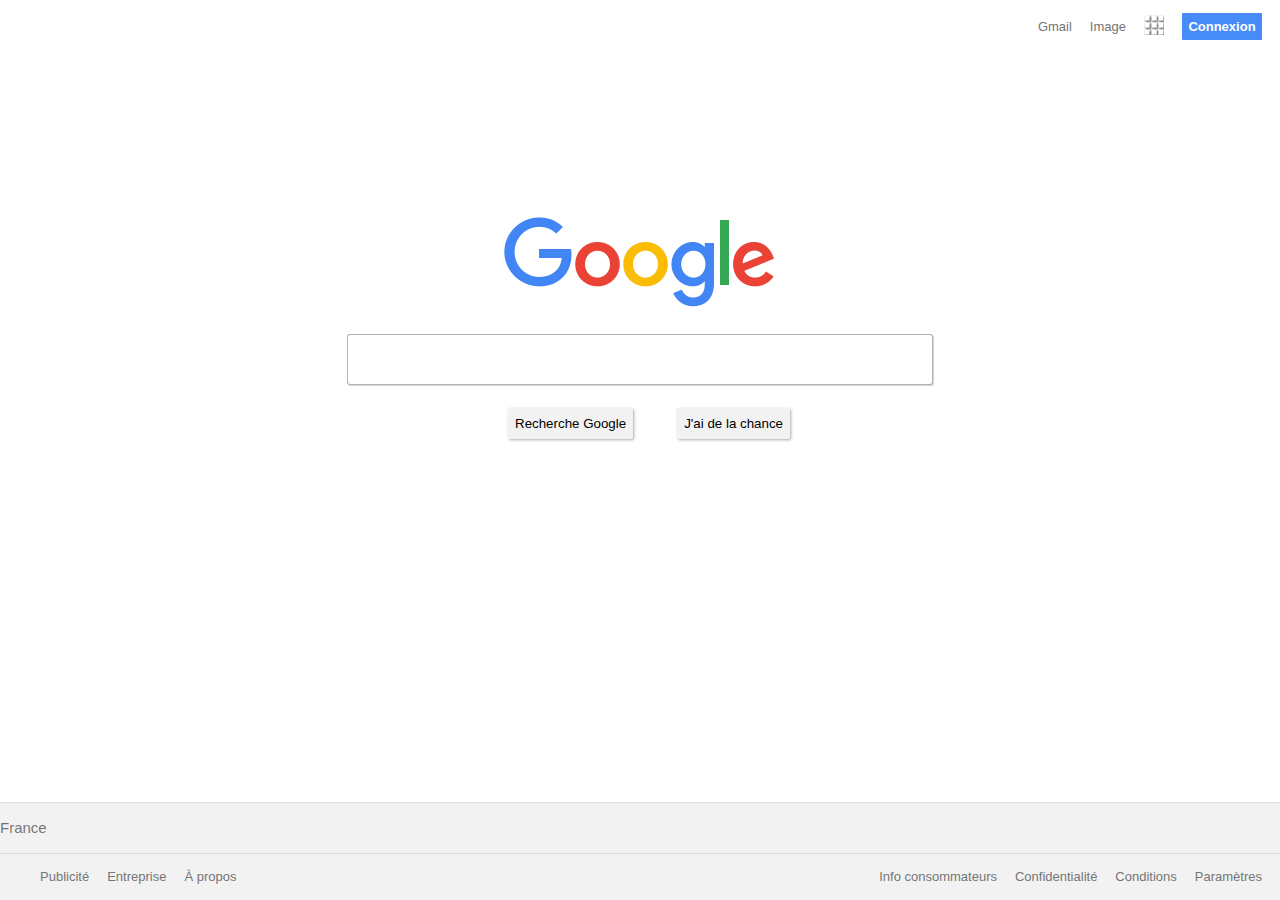
<file: index.html>
<!DOCTYPE html>
<html>
    <head>
        <meta charset="utf-8" />
        <title>Google repro</title>
        <link rel="stylesheet" type="text/css" href="style.css"/>
    </head>

        <body>
        <main>
                <header>
                <div class=navbar>           
                        <ul>
                        <li><a href="https://www.google.com/intl/fr/gmiv class=navbarail/about/" title="Gmail">Gmail</a></li>
                        <li><a href="https://www.google.fr/imghp?hl=fr&tab=wi" title="Image">Image</a></li>
                        <li><div class="buttonappli"><a href="https://www.google.fr/intl/fr/about/products/?tab=wh"><img src="appli.png" width="20" height="20" title="Applications Google" /></a></div></li>
                        <li><a href="https://accounts.google.com/signin"><input class="connexion" type="button" value="Connexion"></a></li>
                        </ul>
                </div>   
                </header>


                <section>
                        <div class=logo>
                        <img src=googlelogo_color_272x92dp.png alt="Logo de Google"/>
                        </div>

                        <div class=recherche>
                        <input type="text"  title="rechercher" style="width: 484px; height: 44px;">
                        </div>

                        <div class=bouton>
                                <a class=bouton1 href="http://lmgtfy.com/?q=The+hacking+project"><input class="recherche" type="button" value="Recherche Google"></a>
                                <a class=bouton2 href="https://www.google.com/doodles"><input class="recherche" type="button" value="J'ai de la chance"></a>
                        </div>
                </section>

                <footer>
                        <div class=footerg>
                                <ul>
                                        <li><a href="https://ads.google.com/intl/fr_fr/home/?subid=ww-ww-et-g-awa-a-g_hpafoot1_1!o2&utm_source=google.com&utm_medium=referral&utm_campaign=google_hpafooter&fg=1" 
                                        title="https://ads.google.com/intl/fr_fr/home/?subid=ww-ww-et-g-awa-a-g_hpafoot1_1!o2&utm_source=google.com&utm_medium=referral&utm_campaign=google_hpafooter&fg=1">Publicité</a></li>
                                        <li><a href="https://www.google.fr/services/?subid=ww-ww-et-g-awa-a-g_hpbfoot1_1!o2&utm_source=google.com&utm_medium=referral&utm_campaign=google_hpbfooter&fg=1#?modal_active=none" 
                                        title="https://www.google.fr/services/?subid=ww-ww-et-g-awa-a-g_hpbfoot1_1!o2&utm_source=google.com&utm_medium=referral&utm_campaign=google_hpbfooter&fg=1#?modal_active=none">Entreprise</a></li>
                                        <li><a href="https://www.google.fr/intl/fr_fr/about/?utm_source=google-FR&utm_medium=referral&utm_campaign=hp-footer&fg=1" 
                                        title="https://www.google.fr/intl/fr_fr/about/?utm_source=google-FR&utm_medium=referral&utm_campaign=hp-footer&fg=1">À propos</a></li>
                
                                </ul>
                        </div>

                        <div class=footerd>
                                <ul>
                                        <li><a href="https://support.google.com/websearch/answer/7585859?p=fr_consumer_info&hl=fr&fg=1&sa=X&ved=0ahUKEwjQq8K4893fAhVkgM4BHZntD1oQ9NMDCA8&visit_id=636825414399810995-397452631&rd=1" 
                                        title="https://support.google.com/websearch/answer/7585859?p=fr_consumer_info&hl=fr&fg=1&sa=X&ved=0ahUKEwjQq8K4893fAhVkgM4BHZntD1oQ9NMDCA8&visit_id=636825414399810995-397452631&rd=1">Info consommateurs</a></li>
                                        <li><a href="https://policies.google.com/privacy?hl=fr&gl=fr" 
                                        title="https://policies.google.com/privacy?hl=fr&gl=fr">Confidentialité</a></li>
                                        <li><a href="https://policies.google.com/terms?hl=fr&gl=fr" 
                                        title="https://policies.google.com/terms?hl=fr&gl=fr">Conditions</a></li>
                                        <li><a href="https://www.google.fr/url?sa=t&rct=j&q=&esrc=s&source=webhp&cd=&ved=0ahUKEwiZu_bPhN7fAhWyxYUKHRgiBbIQzq0CCBI&url=https%3A%2F%2Fwww.google.fr%2Fpreferences%3Fhl%3Dfr&usg=AOvVaw1efIwbttttIx7CbiRTsvMG" 
                                        title="https://www.google.fr/url?sa=t&rct=j&q=&esrc=s&source=webhp&cd=&ved=0ahUKEwiZu_bPhN7fAhWyxYUKHRgiBbIQzq0CCBI&url=https%3A%2F%2Fwww.google.fr%2Fpreferences%3Fhl%3Dfr&usg=AOvVaw1efIwbttttIx7CbiRTsvMG">Paramètres</a></li>
                                </ul>
                        </div>
                
                </footer>
                <div class=footerpays><p>France</p></div>
        </main>
</body>
</html>
</file>
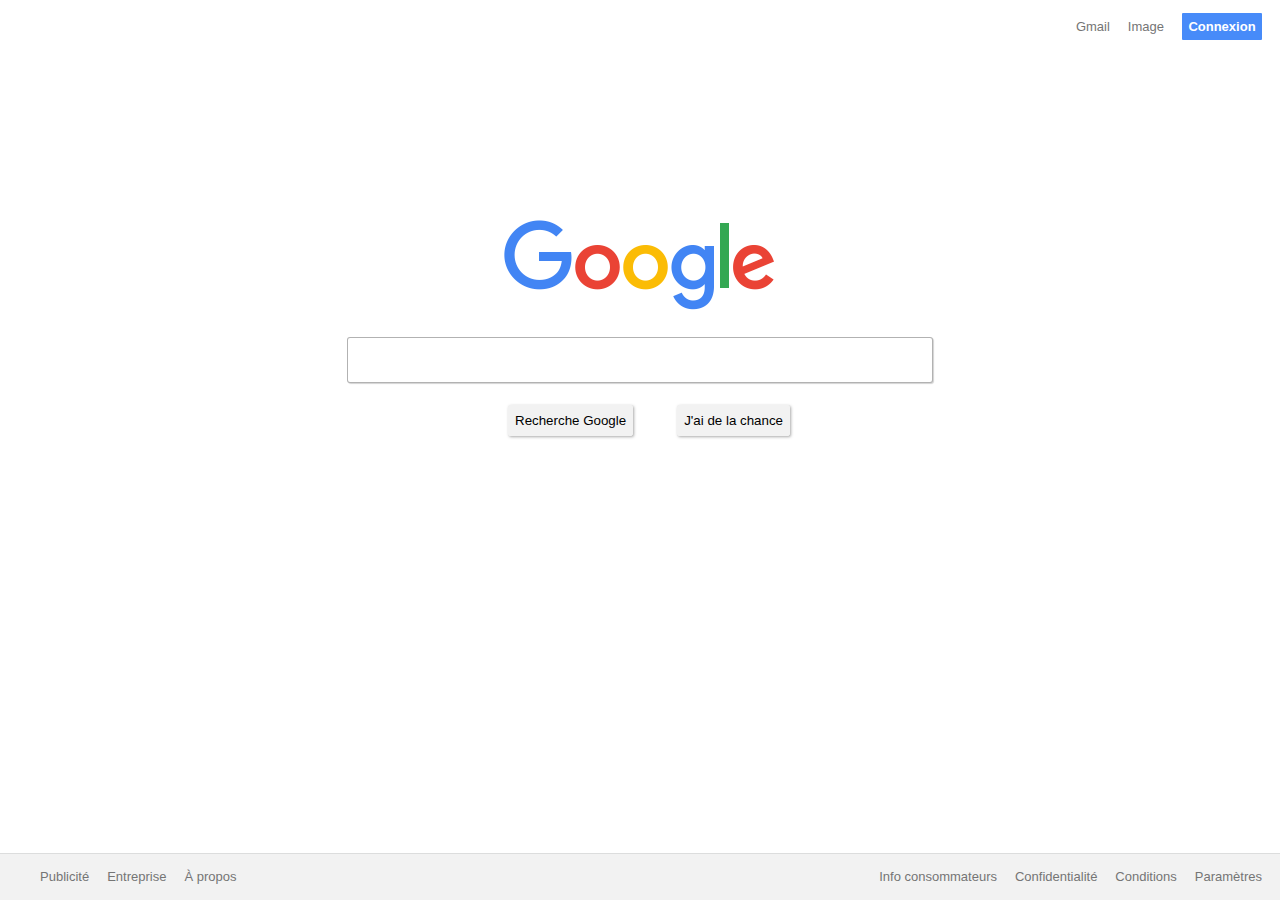
<file: googlerepro.html>
<!DOCTYPE html>
<html>
    <head>
        <meta charset="utf-8" />
        <title>Google repro</title>
        <link rel="stylesheet" type="text/css" href="style.css"/>
    </head>

        <body>
        <main>
                <header>
                <div class=navbar>           
                        <ul>
                        <li><a href="https://www.google.com/intl/fr/gmiv class=navbarail/about/" title="Gmail">Gmail</a></li>
                        <li><a href="https://www.google.fr/imghp?hl=fr&tab=wi" title="Image">Image</a></li>
                        <li><a href="https://accounts.google.com/signin"><input class="connexion" type="button" value="Connexion"></a></li>
                        </ul>
                </div>   
                </header>


                <section>
                        <div class=logo>
                        <img src=googlelogo_color_272x92dp.png alt="Logo de Google"/>
                        </div>

                        <div class=recherche>
                        <input type="text" style="width: 400px; height: 34px;">
                        </div>

                        <div class=bouton>
                                <a class=bouton1 href="https://www.google.com/doodles"><input class="recherche" type="button" value="Recherche Google"></a>
                                <a class=bouton2 href="https://www.google.com/doodles"><input class="recherche" type="button" value="J'ai de la chance"></a>
                        </div>
                </section>

                <footer>
                        <div class=footerg>
                                <ul>
                                        <li><a href="https://ads.google.com/intl/fr_fr/home/?subid=ww-ww-et-g-awa-a-g_hpafoot1_1!o2&utm_source=google.com&utm_medium=referral&utm_campaign=google_hpafooter&fg=1" 
                                        title="https://ads.google.com/intl/fr_fr/home/?subid=ww-ww-et-g-awa-a-g_hpafoot1_1!o2&utm_source=google.com&utm_medium=referral&utm_campaign=google_hpafooter&fg=1">Publicité</a></li>
                                        <li><a href="https://www.google.fr/services/?subid=ww-ww-et-g-awa-a-g_hpbfoot1_1!o2&utm_source=google.com&utm_medium=referral&utm_campaign=google_hpbfooter&fg=1#?modal_active=none" 
                                        title="https://www.google.fr/services/?subid=ww-ww-et-g-awa-a-g_hpbfoot1_1!o2&utm_source=google.com&utm_medium=referral&utm_campaign=google_hpbfooter&fg=1#?modal_active=none">Entreprise</a></li>
                                        <li><a href="https://www.google.fr/intl/fr_fr/about/?utm_source=google-FR&utm_medium=referral&utm_campaign=hp-footer&fg=1" 
                                        title="https://www.google.fr/intl/fr_fr/about/?utm_source=google-FR&utm_medium=referral&utm_campaign=hp-footer&fg=1">À propos</a></li>
                
                                </ul>
                        </div>

                        <div class=footerd>
                                <ul>
                                        <li><a href="https://support.google.com/websearch/answer/7585859?p=fr_consumer_info&hl=fr&fg=1&sa=X&ved=0ahUKEwjQq8K4893fAhVkgM4BHZntD1oQ9NMDCA8&visit_id=636825414399810995-397452631&rd=1" 
                                        title="https://support.google.com/websearch/answer/7585859?p=fr_consumer_info&hl=fr&fg=1&sa=X&ved=0ahUKEwjQq8K4893fAhVkgM4BHZntD1oQ9NMDCA8&visit_id=636825414399810995-397452631&rd=1">Info consommateurs</a></li>
                                        <li><a href="https://policies.google.com/privacy?hl=fr&gl=fr" 
                                        title="https://policies.google.com/privacy?hl=fr&gl=fr">Confidentialité</a></li>
                                        <li><a href="https://policies.google.com/terms?hl=fr&gl=fr" 
                                        title="https://policies.google.com/terms?hl=fr&gl=fr">Conditions</a></li>
                                        <li><a href="https://www.google.fr/url?sa=t&rct=j&q=&esrc=s&source=webhp&cd=&ved=0ahUKEwiZu_bPhN7fAhWyxYUKHRgiBbIQzq0CCBI&url=https%3A%2F%2Fwww.google.fr%2Fpreferences%3Fhl%3Dfr&usg=AOvVaw1efIwbttttIx7CbiRTsvMG" 
                                        title="https://www.google.fr/url?sa=t&rct=j&q=&esrc=s&source=webhp&cd=&ved=0ahUKEwiZu_bPhN7fAhWyxYUKHRgiBbIQzq0CCBI&url=https%3A%2F%2Fwww.google.fr%2Fpreferences%3Fhl%3Dfr&usg=AOvVaw1efIwbttttIx7CbiRTsvMG">Paramètres</a></li>
                                </ul>
                        </div>
                
                </footer>
        </main>
</body>
</html>
</file>
<file: style.css>
html, body 
{
    width: 100%;
    height: 100%;
    margin: 0;
}

main
{
    display: flex;
    flex-direction: column;
    align-items: stretch;
    min-height: 100%;
    flex-shrink: 0;
    font-family: arial;
    font-size: 13px;
}

section
{
    flex-grow: 1;

}justify-content

header
{
    width: 300 px;
    display: flex;
    justify-content: space-between;
    
}

.navbar
{
    display: flex;
    align-items: flex-end;
    justify-content: flex-end;
    align-items: flex-start;
    
   
}

body
{
    font-size: small;
    height: 100%;
    width: 100%;
    display: flex;
    flex-direction: column;
}

ul
{
    list-style-type: none;
    list-style: none;
    display: flex;
    flex-direction: row;
}

li
{
    margin-right: 18px;
    display: flex;
    justify-content: center;
    align-items: center;
}

section
{
    width: 500px;
    height: auto;
    display: flex;
    flex-direction: column;
    justify-content: center;
    align-self: center;
    padding-bottom: 275px;   
}

.logo
{
    display: flex;
    justify-content: center;
    margin-bottom: 25px;
    
}

.recherche
{   
    background-color: transparent;
    border: none;
    margin: 0;
    display: flex;
    justify-content: center;
    box-shadow: #757575;
}

.recherche input {
    font-size: 18px;
    min-width: 560px;
    min-height: 39px;
    padding: 5px 8px 0 16px;
    border: 1px solid rgba(0,0,0,0.30);
    border-radius: 3px;
    outline: none;
    box-shadow: 1px 1px 1px lightgrey;
}

.bouton
{
    
    height: 36px;
    line-height: 27px;
    border-radius: 2px;
    color: rgba(117,117,127,1);
    font-family: arial,sans-serif;
    font-size: 13px;
    font-weight: bold;
    margin: 20px 100px;
    min-width: 54px;
    text-align: center;
    display: flex;
    flex-direction: row;
    align-items: center;
    justify-content: space-between;
    padding-left: 18px;
    
}

.bouton1
{
    background-image: -moz-linear-gradient(top,#f5f5f5,#f1f1f1);
    background-color: #f2f2f2;
    border: 1px solid #f2f2f2;
	padding:6px 0 6px 0;
	border-radius:2px;
    box-shadow:1px 1px 3px #aaa;
    color: rgba(117,117,127,1);
    cursor: default;
}

.bouton2
{
    background-image: -moz-linear-gradient(top,#f5f5f5,#f1f1f1);
    background-color: #f2f2f2;
    border: 1px solid #f2f2f2;
	padding:6px 0 6px 0;
	border-radius:2px;
    box-shadow:1px 1px 3px #aaa;
    cursor: default;
}

.footerpays
{
    position: absolute;
    bottom: 47px; width: 100%;
    color: rgba(0,0,0,.54);
    background-color: #F2F2F2;
    font-size: 15px;
    line-height: 20px;
    display: flex;
    border-top: 1px solid rgba(95,99,104,0.15);
}

footer
{
    position: absolute;
    bottom: 0px; width: 100%;
    background-color: #F2F2F2;
    font-size: 13px;
    line-height: 20px;
    display: flex;
    border-top: 1px solid rgba(95,99,104,0.15);
    justify-content: space-between;
}

.footerg
{
    
    max-width: 500px;
    display: flex;
    justify-content: space-between;
    
}


.footerd
{
    max-width: 500px;
    display: flex;
}

a
{
    color: #757575;
    text-decoration: none;
}
 a:hover
 {
    text-decoration: underline; 
    color: #757575;
 }

 .connexion
 {
    padding:6px 0 6px 0;
	font:bold 13px Arial;
	background:#478bf9;
	color:#fff;
	border-radius:1px;
	width:80px;
	border:none;
 }
</file>
